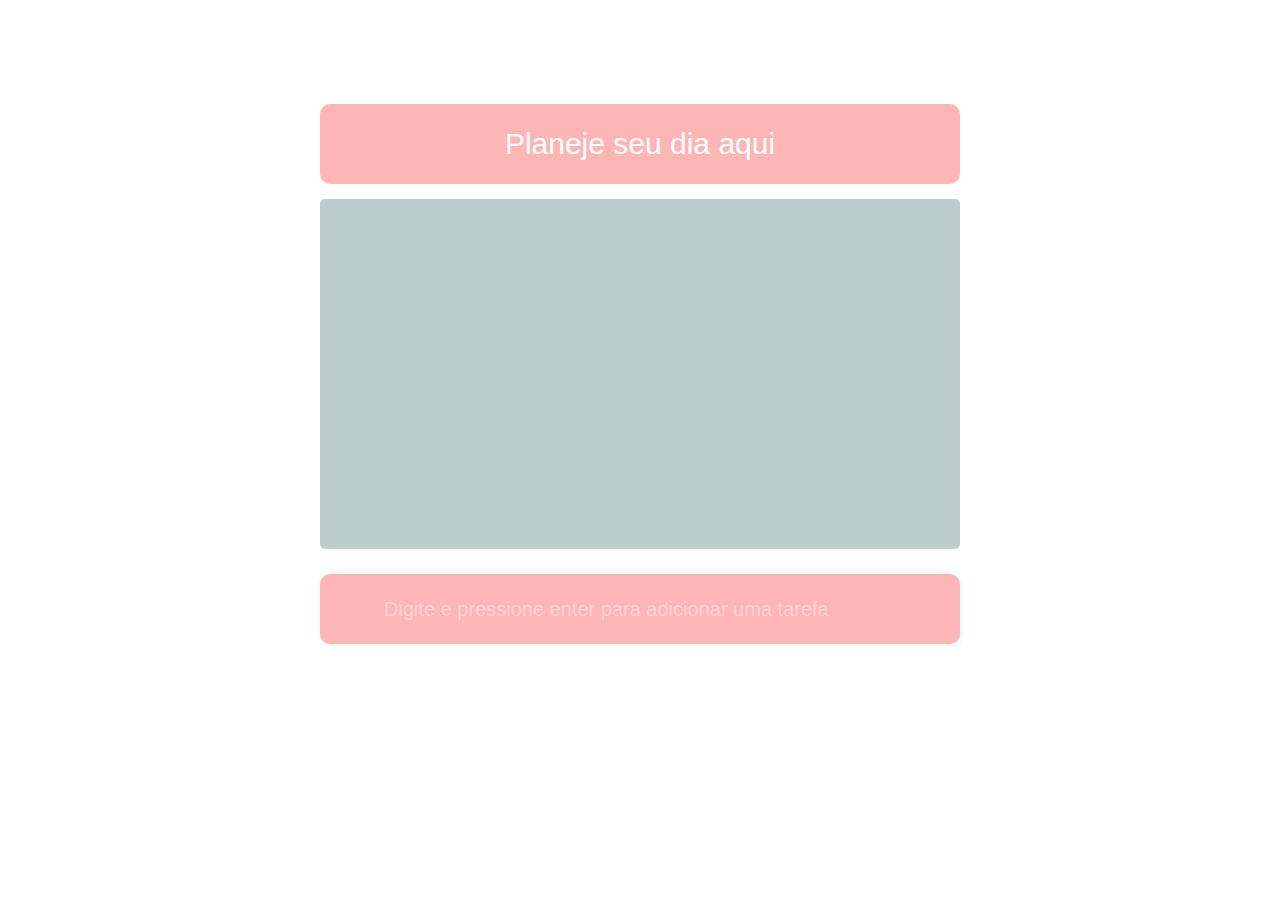
<file: index.html>
<!DOCTYPE html>
<html lang="pt-br">
<head>
    <meta charset="UTF-8">
    <meta http-equiv="X-UA-Compatible" content="IE=edge">
    <meta name="viewport" content="width=device-width, initial-scale=1.0">
    <link rel="stylesheet" href="/todo-list/style.css">
    <link rel="stylesheet" href="https://unicons.iconscout.com/release/v4.0.0/css/line.css">
    <title>To Do List</title>
</head>
<body>

    <header class="cabecalho">

        <h2 class="planner"><i class="uil uil-clipboard-alt"></i>Planner</h2>

    </header>

    <div class="todo">
        <div class="todo__title">
            Planeje seu dia aqui
        </div>

        <div class="todo__list" id='todoList'>

        </div>

        <div class="todo__new-item" id="newItem">
            
            <input type="text" placeholder="Digite e pressione enter para adicionar uma tarefa">
           
        </div>
    </div>
    
    <script src="/todo-list/script.js"></script>
    
</body>
</html>
</file>
<file: todo-list/style.css>
* {
    margin: 0;
    padding: 0;
    box-sizing: border-box;
    text-decoration: none;
}

html {
    font-size: 62.5%;
}

body {
    font: 2rem 'Open Sans', sans-serif;
    background-image: url('https://a-static.besthdwallpaper.com/balcony-lofi-wallpaper-3840x2160-106546_54.jpg');
    background-repeat: no-repeat;
    min-height: 100vh;
    background-size: cover;
}

.cabecalho {
    display: flex;
    flex-direction: row;
    align-items: center;
    justify-content: space-around;
    padding: 10px;
}

.planner {
    color: white;
}

.todo {
    display: flex;
    width: 50vw;
    flex-direction: column;
    align-items: center;
    margin: 0 auto;
    gap: 15px;
}

.todo__title {
    display: flex;
    background-color: #fd8a8aa2;
    width: 100%;
    height: 80px;
    justify-content: center;
    align-items: center;
    margin-top: 50px;
    border-radius: 1rem;
    /*box-shadow: 2px 2px 5px #B5D5C5;*/
    font-size: 3rem;
    color: rgb(255, 255, 255);
}

.todo__list {
    display: flex;
    width: 100%;
    height: 350px;
    flex-direction: column;
    gap: 10px;
    overflow-y: scroll;
    background-color: #87a8a48f;
    /*box-shadow: 2px 2px 5px #B5D5C5;*/
    padding: 2em;
    border-radius: 5px;
}

.todo__list::-webkit-scrollbar {
    width: 10px;
    height: 10px;
    border-radius: 20px;
    background-color: #c5e4c8;
}

.todo__item {
    color: aliceblue;
    display: flex;
    width: 100%;
    height: 60px;
    justify-content: space-around;
    align-items: center;
    padding: 5px;
    border-radius: 1rem;
    box-shadow: 1px 1px 5px rgb(93, 91, 82);
}

.todo__item>div {
    width: 80%;
}

.todo__item:hover {
    cursor: pointer;
    transition: all .5s ease;
    background-color: #c98474c9;
    color: white;
}


.todo__item>input[type='text'] {
    border: none;
    width: 80%;
    font: inherit;
}

.todo__item>input[type='button'] {
    border: none;
    border-radius: 1rem;
    width: 30px;
    height: 30px;
    font: inherit;
    color: #ffffff;
    background-color: #c7c7c7;
}

.todo__item>input[type='checkbox'] {
    appearance: none;
    -webkit-appearance: none;
    border-radius: 1rem;
    width: 30px;
    height: 30px;
    background-color: #c7c7c7;
}

.todo__item>input[type='checkbox']:hover {
    cursor: pointer;
    background-color: #f0e3e3;
}

.todo__item>input[type='checkbox']:checked {
    background-color: #fd8a9de2;
}

.todo__item>input[type='checkbox']:after {
    content: "";
    position: absolute;
    display: none;
    margin-top: 5px;
    margin-left: 8px;
    height: 10px;
    width: 10px;
    border: solid white;
    border-width: 0 3px 3px 0;
    -webkit-transform: rotate(45deg);
    -ms-transform: rotate(45deg);
    transform: rotate(45deg);
}

.todo__item>input[type='checkbox']:checked:after {
    display: block;
}

.todo__item>input[type='button']:hover {
    background: #6f5a5a;
    cursor: pointer;
}

.todo__item>input[type='checkbox']:checked+div {
    text-decoration: line-through;
}

.todo__new-item {
    display: flex;
    background-color: #fd8a8aa2;
    width: 100%;
    height: 70px;
    justify-content: space-evenly;
    padding: 10px 0;
    box-shadow: 1px 1px 5px #caf7f4;
    margin: 10px;
    font: inherit;
    border-radius: 1rem;
}

.todo__new-item>input {
    background-color: #fd8a8a00;
    border: none;
    width: 80%;
    outline: none;
    font: inherit;
    color: #ffffff;
}

.todo__new-item>input::placeholder {
    color: rgba(255, 255, 255, 0.411);
    font-weight: normal;
}
</file>
